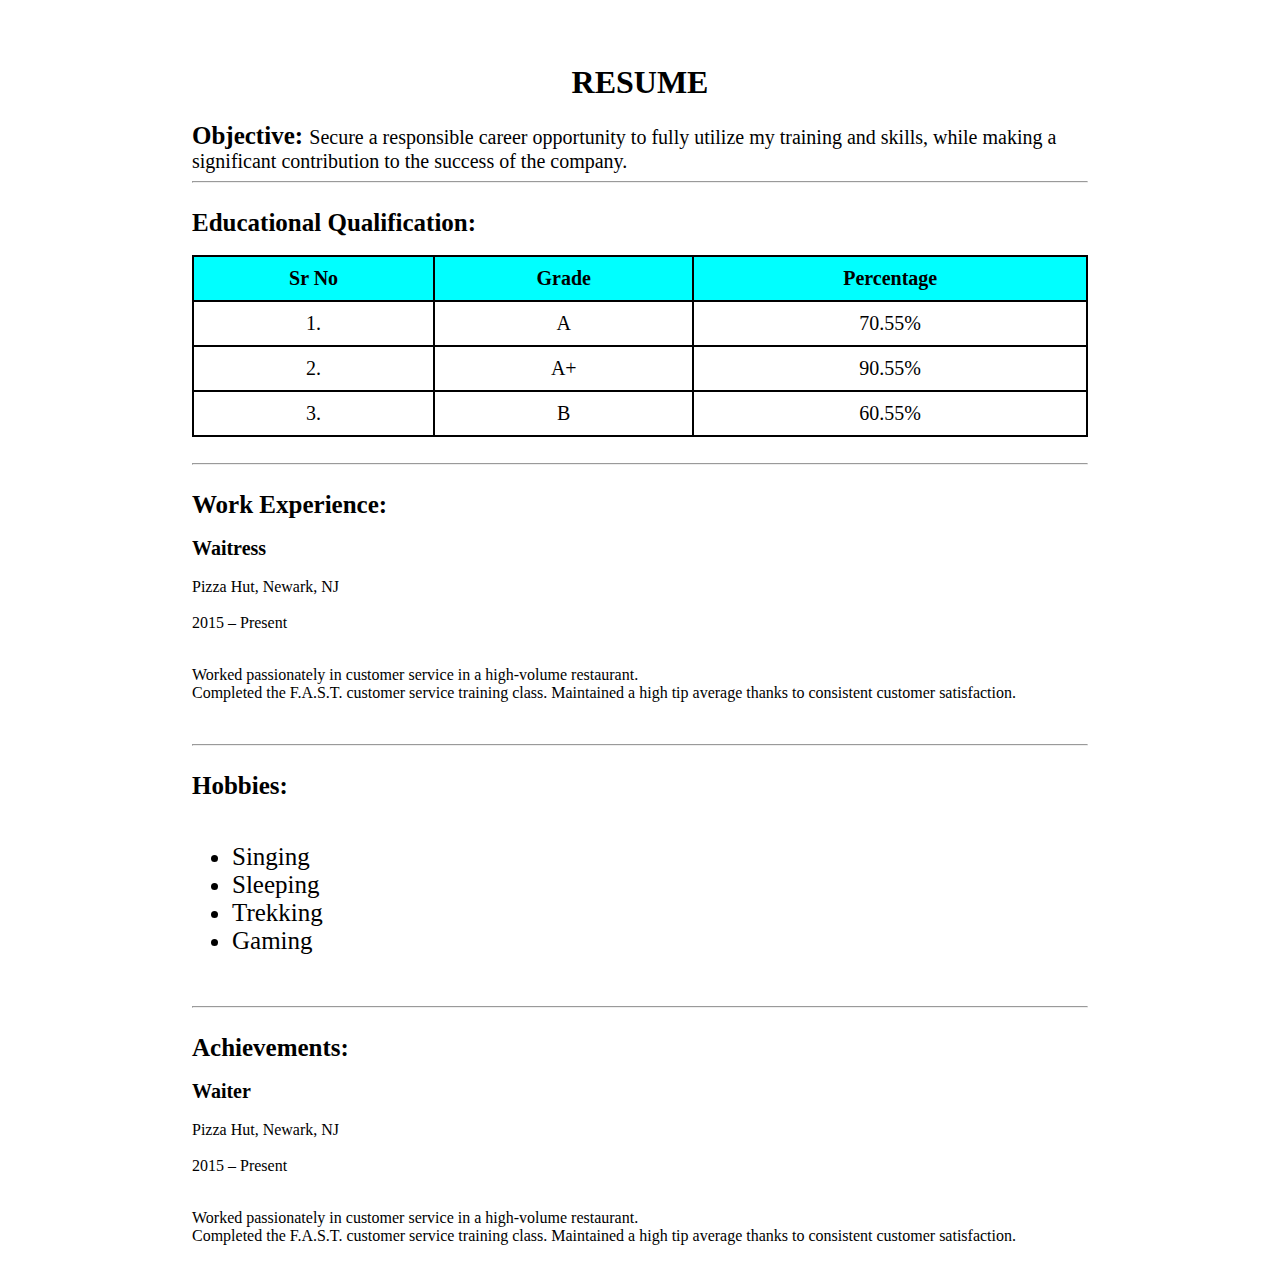
<file: day1/index.html>
<!DOCTYPE html>
<html>

<head>
    <meta charset='utf-8'>
    <meta http-equiv='X-UA-Compatible' content='IE=edge'>
    <title>First Page in HTML</title>
    <meta name='viewport' content='width=device-width, initial-scale=1'>
    <!-- <link rel='stylesheet' type='text/css' media='screen' href='main.css'>
    <script src='main.js'></script> -->

    <style>
        table,
        th,
        td {
            border: 2px solid black;
            border-collapse: collapse;
            font-size: 20px;
            padding: 10px;
        }
    </style>

</head>

<body style="margin-top: 5%;margin-left: 15%;margin-right: 15%;">
    <h1 align="center">RESUME</h1>
    <div>
        <div style="font-size: 20px;">
            <span style="font-size: 25px"><strong>Objective: </strong></span> Secure a responsible career opportunity to
            fully utilize my training and skills, while making a significant contribution to the success of the company.
        </div>
    </div>
    <hr>
    <br>
    <div>
        <div style="font-size: 20px;">
            <span style="font-size: 25px"> <strong>Educational Qualification: </strong> </span>
        </div>
        <br>
        <table align="center" style="width: 100%;text-align: center;">
            <thead style="background-color: aqua;">
                <tr>
                    <th>Sr No</th>
                    <th>Grade</th>
                    <th>Percentage</th>
                </tr>
            </thead>
            <tbody>
                <tr>
                    <td>1.</td>
                    <td>A</td>
                    <td>70.55%</td>
                </tr>
                <tr>
                    <td>2.</td>
                    <td>A+</td>
                    <td>90.55%</td>
                </tr>
                <tr>
                    <td>3.</td>
                    <td>B</td>
                    <td>60.55%</td>
                </tr>
            </tbody>
        </table>
    </div>
    <br>
    <hr>
    <br>
    <div>
        <div style="font-size: 20px;">
            <span style="font-size: 25px"> <strong>Work Experience: </strong> </span>
        </div>
        <br>
        <span style="font-size: 20px;"><strong>Waitress</strong></span>
        <br><br>
        Pizza Hut, Newark, NJ
        <br><br>
        2015 – Present
        <br><br>
        <p>Worked passionately in customer service in a high-volume restaurant. <br>
            Completed the F.A.S.T. customer service training class.
            Maintained a high tip average thanks to consistent customer satisfaction.
        </p>
    </div>

    <br>
    <hr>
    <br>
    <div>
        <div style="font-size: 20px;">
            <span style="font-size: 25px"> <strong>Hobbies: </strong> </span>
        </div>
        <br>
        <ul style="font-size: 25px;">
            <li>Singing</li>
            <li>Sleeping</li>
            <li>Trekking</li>
            <li>Gaming</li>
        </ul>
    </div>

    <br>
    <hr>
    <br>
    <div>
        <div style="font-size: 20px;">
            <span style="font-size: 25px"> <strong>Achievements: </strong> </span>
        </div>
        <br>
        <span style="font-size: 20px;"><strong>Waiter</strong></span>
        <br><br>
        Pizza Hut, Newark, NJ
        <br><br>
        2015 – Present
        <br><br>
        <p>Worked passionately in customer service in a high-volume restaurant. <br>
            Completed the F.A.S.T. customer service training class.
            Maintained a high tip average thanks to consistent customer satisfaction.
        </p>
    </div>
</body>

</html>
</file>
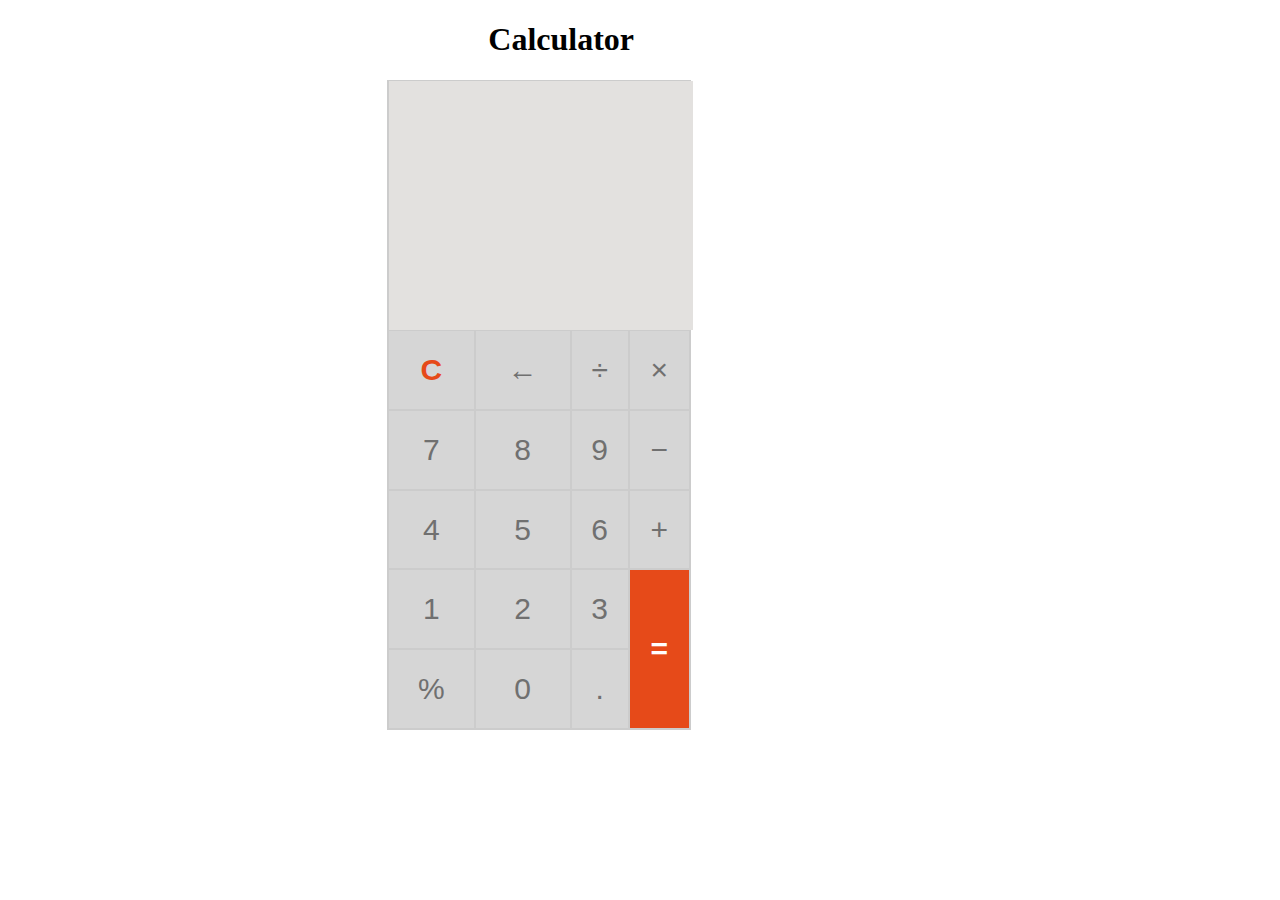
<file: day2/assignment2/index.html>
<!DOCTYPE html>
<html>

<head>
    <meta charset='utf-8'>
    <meta http-equiv='X-UA-Compatible' content='IE=edge'>
    <title>Calculator</title>
    <meta name='viewport' content='width=device-width, initial-scale=1'>
    <link rel='stylesheet' type='text/css' media='screen' href='main.css'>
    <script src='main.js'></script>
</head>

<body>
    <div class="mainContainer">
        <h1 style="margin-left: 20%;">Calculator</h1>
        <div>
            <table style="height: 650px;width: 60%;">
                <tbody>
                    <tr rowspan="6" style="margin: 0px !important;padding: 0px !important;">
                        <td colspan="4" style="margin: 0px !important;padding: 0px !important;">
                            <input type="text" id="calcIP" dir="rtl" />
                        </td>
                    </tr>
                    <tr>
                        <td onclick="clearAll()" style="color: #E64A19 !important;font-weight: bold;">C</td>
                        <td style="font-weight: bold">&#x2190;</td>
                        <td onclick="addExpression('/')">&#xF7;</td>
                        <td onclick="addExpression('*')">&#215;</td>
                    </tr>
                    <tr>
                        <td onclick="addNumbers(7)">7</td>
                        <td onclick="addNumbers(8)">8</td>
                        <td onclick="addNumbers(9)">9</td>
                        <td onclick="addExpression('-')">&#8722;</td>
                    </tr>
                    <tr>
                        <td onclick="addNumbers(4)">4</td>
                        <td onclick="addNumbers(5)">5</td>
                        <td onclick="addNumbers(6)">6</td>
                        <td onclick="addExpression('+')">&#43;</td>
                    </tr>
                    <tr>
                        <td onclick="addNumbers(1)">1</td>
                        <td onclick="addNumbers(2)">2</td>
                        <td onclick="addNumbers(3)">3</td>
                        <td onclick="calculate()" id="equals" rowspan="2">=</td>
                    </tr>
                    <tr>
                        <td onclick="addExpression('%')">%</td>
                        <td onclick="addNumbers(0)">0</td>
                        <td  onclick="addExpression('.')">.</td>
                    </tr>
                </tbody>
            </table>
        </div>
    </div>
</body>

</html>
</file>
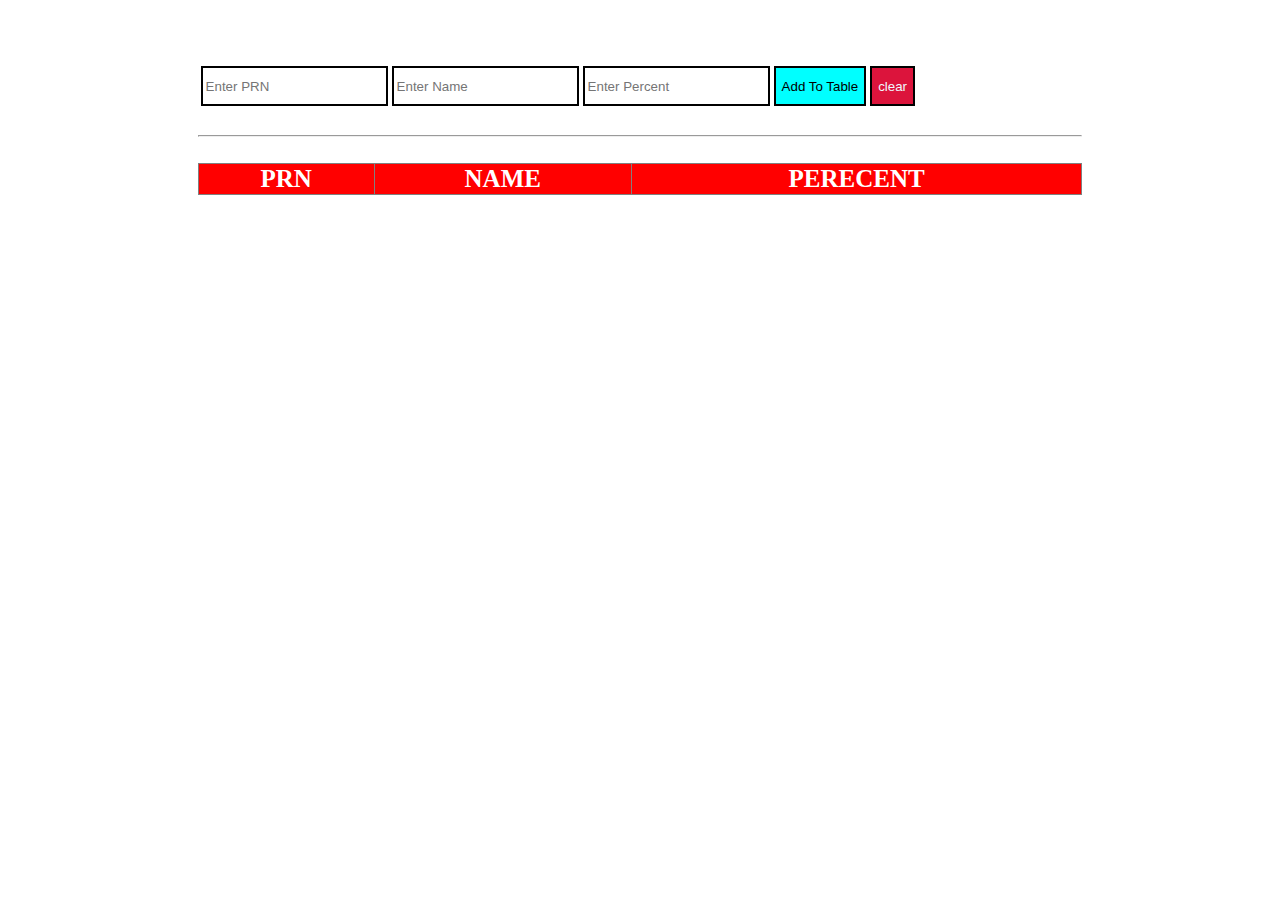
<file: day2/assignment3/index.html>
<!DOCTYPE html>
<html>

<head>
    <meta charset='utf-8'>
    <meta http-equiv='X-UA-Compatible' content='IE=edge'>
    <title>Assignment Third</title>
    <meta name='viewport' content='width=device-width, initial-scale=1'>
    <!-- <link rel='stylesheet' type='text/css' media='screen' href='main.css'>
    <script src='main.js'></script> -->

    <style>
        table.mytable {
            border: 2px solid black;
            border-collapse: collapse;
            font-size: 20px;
            padding: 10px;
        }
    </style>

    <script>
        var listStudent = [];
        console.log(listStudent);

        function clearAll() {
            listStudent = [];
            document.getElementById("listTable").innerHTML = "";
        }

        function addNewEntry() {

            var obj = {};
            obj.prn = document.getElementById("prn").value;
            obj.name = document.getElementById("name").value;
            obj.per = document.getElementById("prcnt").value;

            listStudent.push(obj);

            var studRow = "";
            for (var i = 0; i < listStudent.length; i++) {
                studRow = studRow + "<tr><td>" + listStudent[i].prn + "</td>" + "<td>" + listStudent[i].name + "</td>" +
                    "<td>" + listStudent[i].per + "</td></tr>";
            }

            document.getElementById("listTable").innerHTML = studRow;

        }
    </script>

</head>

<body>
    <div style="margin-top: 5%;margin-left: 15%;margin-right: 15%;">
        <div>
            <table>
                <tr>
                    <td>
                        <input type="text" placeholder="Enter PRN" id="prn"
                            style="height:30px;border:2px solid #000;padding:3px" />
                    </td>

                    <td>
                        <input type="text" placeholder="Enter Name" id="name"
                            style="height:30px;border:2px solid #000;padding:3px" />
                    </td>

                    <td>
                        <input type="text" placeholder="Enter Percent" id="prcnt"
                            style="height:30px;border:2px solid #000;padding:3px" />
                    </td>

                    <td>
                        <button type="submit" id="submit" onclick="addNewEntry()"
                            style="background-color: aqua;color: black;height: 40px;border:2px solid #000"> Add To Table
                        </button>
                    </td>

                    <td>
                        <button type="button" id="reset" onclick="clearAll()"
                            style="background-color: crimson;color: aliceblue;height: 40px;border:2px solid #000"> clear
                        </button>
                    </td>
                </tr>
            </table>
        </div>
        <br>
        <hr>
        <br>
        <div>
            <table border="1" style="width:100%;border-collapse: collapse;font-size: 25px;">
                <thead style="background-color: red;color:white;">
                    <tr>
                        <th>PRN</th>
                        <th>NAME</th>
                        <th>PERECENT</th>
                    </tr>
                </thead>
                <tbody id="listTable">
                </tbody>
            </table>
        </div>
    </div>
</body>

</html>
</file>
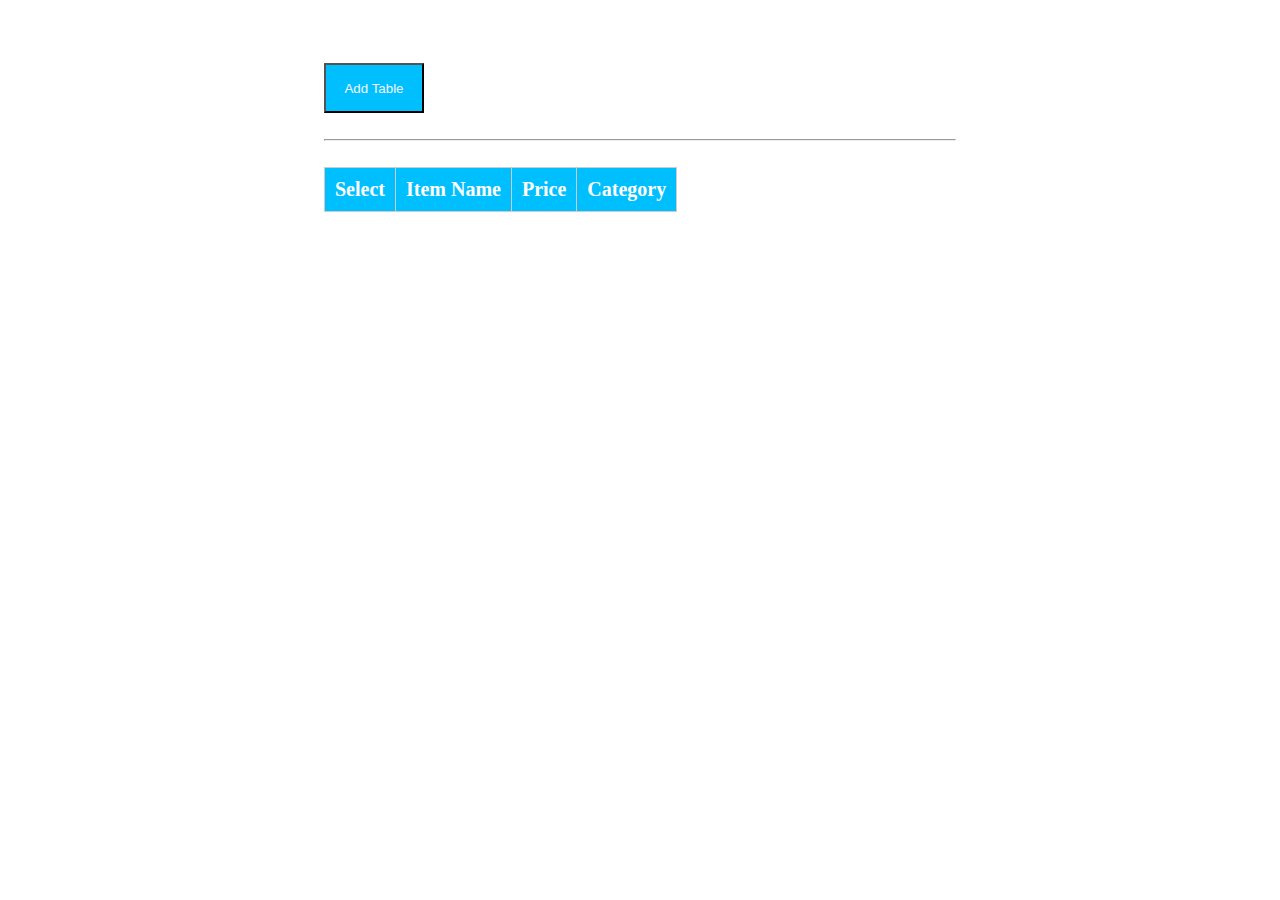
<file: day3/assignment2/index.html>
<!DOCTYPE html>
<html>

<head>
    <meta charset='utf-8'>
    <meta http-equiv='X-UA-Compatible' content='IE=edge'>
    <title>JSON Parse</title>
    <meta name='viewport' content='width=device-width, initial-scale=1'>
    <!-- <link rel='stylesheet' type='text/css' media='screen' href='main.css'>
    <script src='main.js'></script> -->

    <style>
        table,
        th,
        td {
            border: 1px solid #cccccc;
            border-collapse: collapse;
            font-size: 20px;
            padding: 10px;
        }

        tr:nth-child(even) {
            background-color: #ececec;
        }
    </style>

    <script src="https://ajax.googleapis.com/ajax/libs/jquery/3.4.1/jquery.min.js"></script>
    <script>
        $(document).ready(function () {
            $("#addTableButton").click(function () {
                console.log("inside click");
                var content = "";
                jsonData.forEach((item) => {
                    content = content + "<tr><td><input type='checkbox'/></td><td>" + item
                        .itemname + "</td><td>" + item.price +
                        "</td><td>" + item.category + "</td></tr>";
                });
                $("#myTableData").html(content);
            });
        });

        var jsonData = [{
                "itemname": "Shoe",
                "price": 2500,
                "category": "personal"
            },
            {
                "itemname": "T-Shirt",
                "price": 1500,
                "category": "Garments"
            },
            {
                "itemname": "Book-ignited minds",
                "price": 350,
                "category": "Stationary"
            },
            {
                "itemname": "Soaps",
                "price": 200,
                "category": "personal"
            },
            {
                "itemname": "Watch",
                "price": 1000,
                "category": "personal"
            },
            {
                "itemname": "Novel-to kill a mockingbird",
                "price": 1000,
                "category": "Stationary"
            },
            {
                "itemname": "Hoodies",
                "price": 2500,
                "category": "Garments"
            },
            {
                "itemname": "Mobile Phone-iphone",
                "price": 62000,
                "category": "Technology"
            },
            {
                "itemname": "Hair conditioner",
                "price": 500,
                "category": "personal"
            },
            {
                "itemname": "JAVA BOOK",
                "price": 100,
                "category": "Stationary"
            }
        ];
    </script>
</head>

<body>

    <div style="margin-left: 25%;margin-right: 25%;margin-top: 5%;">
        <div>
            <button id="addTableButton"
                style="background-color:deepskyblue;color: aliceblue;height: 50px;width: 100px;">Add Table</button>
        </div>
        <br>
        <hr>
        <br>
        <table>
            <thead style="background-color: deepskyblue;color:white">
                <tr>
                    <th>Select</th>
                    <th>Item Name</th>
                    <th>Price</th>
                    <th>Category</th>
                </tr>
            </thead>
            <tbody id="myTableData">

            </tbody>
        </table>
    </div>

</body>

</html>
</file>
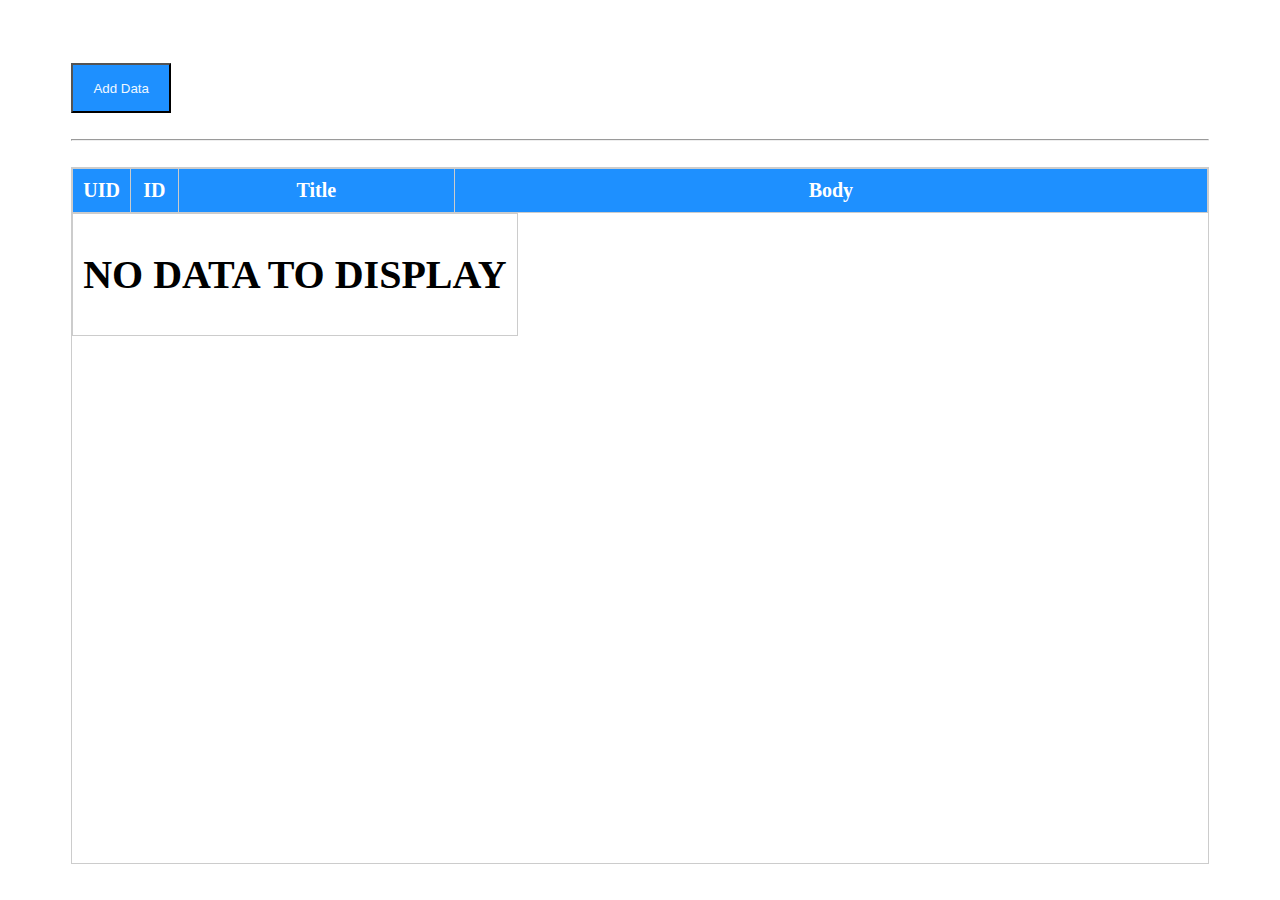
<file: day3/assignment3/index.html>
<!DOCTYPE html>
<html>

<head>
    <meta charset='utf-8'>
    <meta http-equiv='X-UA-Compatible' content='IE=edge'>
    <title>AJAX API Parse</title>
    <meta name='viewport' content='width=device-width, initial-scale=1'>

    <style>
        table,
        th,
        td {
            border: 1px solid #cccccc;
            border-collapse: collapse;
            font-size: 20px;
            padding: 10px;
        }

        tr:nth-child(even) {
            background-color: #ececec;
        }
    </style>
    <script>
        function getData() {
            var url = "https://jsonplaceholder.typicode.com/posts";

            var http = new XMLHttpRequest();
            http.onreadystatechange = function () {
                if (this.readyState == 4 && this.status == 200) {
                    // console.log(this.responseText);
                    var content = "";
                    JSON.parse(this.responseText).forEach((item) => {
                        content = content + "<tr><td style='width: 36px;'>" + item.userId + "</td><td>" + item.id +
                            "</td><td>" + item.title + "</td><td>" + item.body + "</td></tr>";
                    });

                    document.getElementById("myTableData").innerHTML = content;
                }
            };
            http.open("GET", url, true);
            http.send();
        }
    </script>
</head>

<body>

    <div style="margin-left: 5%;margin-right: 5%;margin-top: 5%;">
        <div>
            <button id="addTableButton" style="background-color:dodgerblue;color: aliceblue;height: 50px;width: 100px;"
                onclick="getData()">Add Data</button>
        </div>
        <br>
        <hr>
        <br>
        <div>
            <table>
                <thead style="background-color: dodgerblue;color:white;">
                    <tr style="display: block;
                    position: relative;">
                        <th>UID</th>
                        <th style="width: 30px;">ID</th>
                        <th style="width:402px">Title</th>
                        <th style="width: 1200px;">Body</th>
                    </tr>
                </thead>
                <tbody id="myTableData" style="display: block;
                overflow: auto;
                width: 100%;
                height: 650px;">

                <tr>
                    <td colspan="4"> <h1>NO DATA TO DISPLAY</h1> </td>
                </tr>

                </tbody>
            </table>
        </div>
    </div>


</body>

</html>
</file>
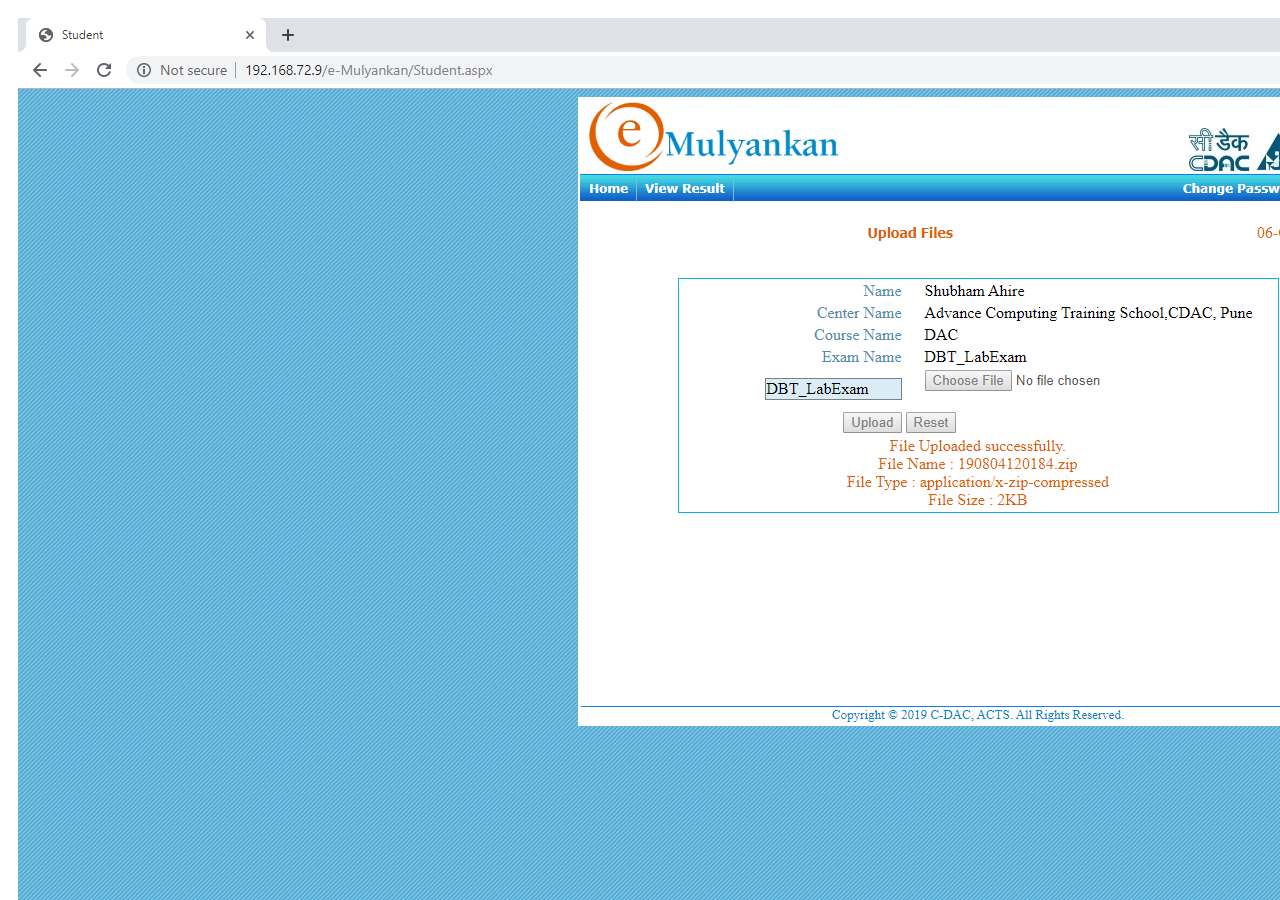
<file: day3/assignment4/index.html>
<!DOCTYPE html>
<html>

<head>
    <meta charset='utf-8'>
    <meta http-equiv='X-UA-Compatible' content='IE=edge'>
    <title>Slideshow</title>
    <meta name='viewport' content='width=device-width, initial-scale=1'>
    <!-- <link rel='stylesheet' type='text/css' media='screen' href='main.css'>
    <script src='main.js'></script> -->
    <script src="https://ajax.googleapis.com/ajax/libs/jquery/3.4.1/jquery.min.js"></script>

    <script>
        // $("#slideshow > div:gt(0)").hide();

        setInterval(function () {
            $('#slideshow > div:first')
                .fadeOut(1000)
                .next()
                .fadeIn(1000)
                .end()
                .appendTo('#slideshow');
        }, 2000);
    </script>
    <style>
        #slideshow {
            position: fixed;
            width: 100%;
            height: 500px;
        }

        #slideshow>div {
            position: absolute;
            top: 10px;
            left: 10px;
            right: 10px;
            bottom: 10px;
        }
    </style>
</head>

<body>

    <div id="slideshow">
        <div>
            <img src="img1.png" />
        </div>
        <div>
            <img src="img2.png" />
        </div>
        <div>
            <img src="img3.png" />

        </div>
        <div>
            <img src="img4.png" />

        </div>
        <div>
            <img src="img5.png" />

        </div>
    </div>

</body>

</html>
</file>
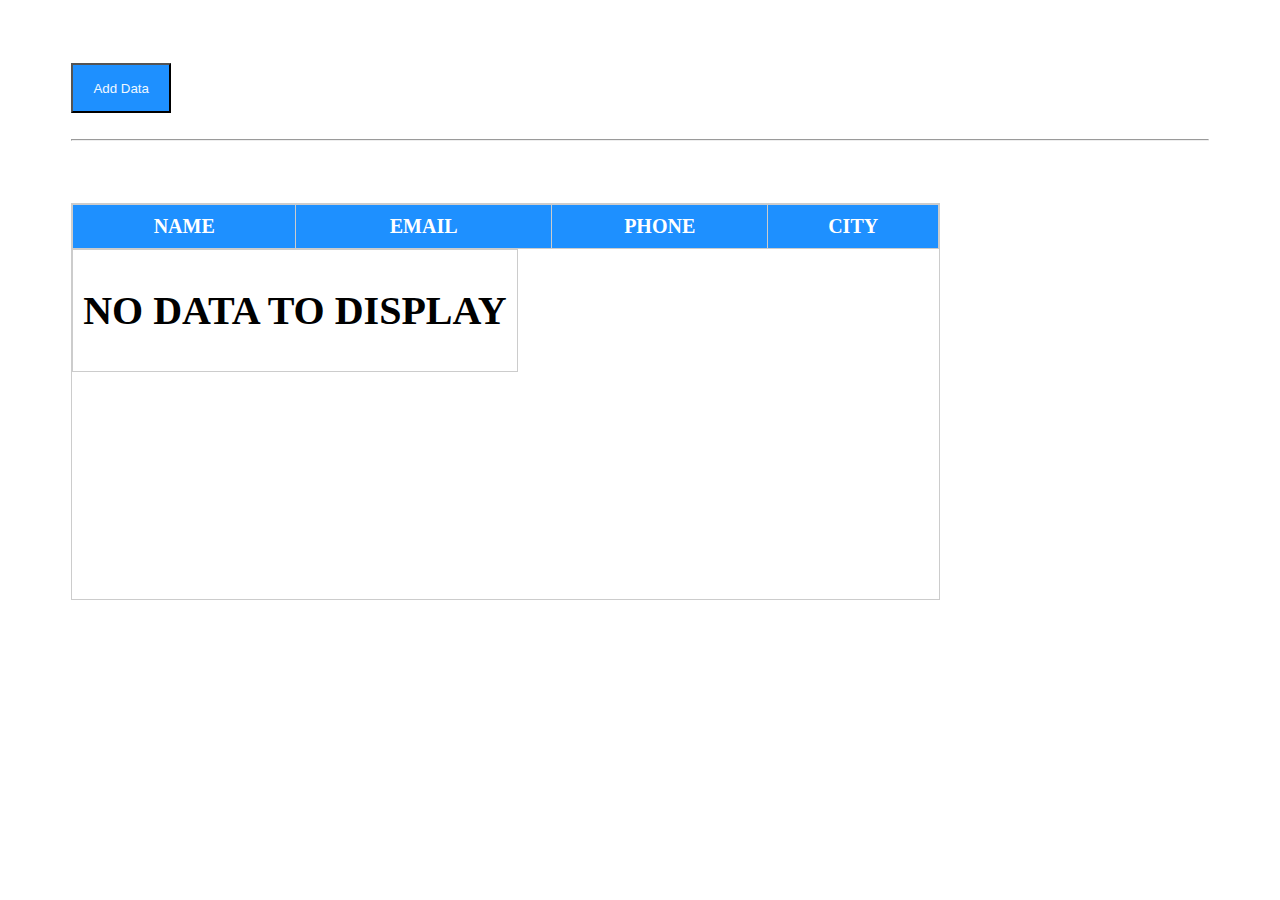
<file: day3/assignment5/index.html>
<!DOCTYPE html>
<html>

<head>
    <meta charset='utf-8'>
    <meta http-equiv='X-UA-Compatible' content='IE=edge'>
    <title>JQUERY AJAX API Parse</title>
    <meta name='viewport' content='width=device-width, initial-scale=1'>

    <script src="https://ajax.googleapis.com/ajax/libs/jquery/3.4.1/jquery.min.js"></script>

    <style>
        table,
        th,
        td {
            border: 1px solid #cccccc;
            border-collapse: collapse;
            font-size: 20px;
            padding: 10px;
        }

        tr:nth-child(even) {
            background-color: #ececec;
        }
    </style>
    <script>
        var result = [];
        $(document).ready(function () {
            var url = "https://jsonplaceholder.typicode.com/users";
            $("#addTableButton").click(function () {

                $.get(url, function (jsonData, status) {
                    result = jsonData;
                    var content = "";
                    jsonData.forEach((item) => {
                        content = content +
                            "<tr onclick='showMoreData(" + item.id + ")'><td>" + item
                            .name + "</td><td>" + item.email +
                            "</td><td>" + item.phone + "</td><td>" + item.address.city +
                            "</td></tr>";
                    });
                    $("#myTableData").html(JSON.stringify(content));
                });
            });
        });

        function showMoreData(id) {
            var content = "ID:"+result[id-1].id+"<br>"+
            "Name:"+result[id-1].name+"<br>"+
            "Username:"+result[id-1].username+"<br>"+
            "Email:"+result[id-1].email+"<br>"+
            "Address:"+result[id-1].address.street+","+result[id-1].address.suite+","+result[id-1].address.city+","+result[id-1].address.zipcode+"<br>"+
            "Phone:"+result[id-1].phone+"<br>"+
            "Website:"+result[id-1].website+"<br>"+
            "Company:"+result[id-1].company.name+","+result[id-1].company.catchPhrase+","+result[id-1].company.bs+"<br><hr>"+
            "<button onclick='resetExtra()'>Close</button>";
            
            document.getElementById("moreData").innerHTML = content;
        };

        function resetExtra()
        {
            document.getElementById("moreData").innerHTML = "";
        }
    </script>
</head>

<body>

    <div style="margin-left: 5%;margin-right: 5%;margin-top: 5%;">
        <div>
            <button id="addTableButton"
                style="background-color:dodgerblue;color: aliceblue;height: 50px;width: 100px;">Add Data</button>
        </div>
        <br>
        <hr>
        <br>
        <div id="moreData">

        </div>
        <br>
        <br>
        <div>
            <table>
                <thead style="background-color: dodgerblue;color:white;">
                    <tr style="display: block;
                    position: relative;">
                        <th style="width: 202px;">NAME</th>
                        <th style="width:235px">EMAIL</th>
                        <th style="width: 195px;">PHONE</th>
                        <th style="width: 150px;">CITY</th>
                    </tr>
                </thead>
                <tbody id="myTableData" style="display: block;
                overflow: auto;
                width: 100%;
                height: 350px;">

                    <tr>
                        <td colspan="4">
                            <h1>NO DATA TO DISPLAY</h1>
                        </td>
                    </tr>

                </tbody>
            </table>
        </div>
    </div>


</body>

</html>
</file>
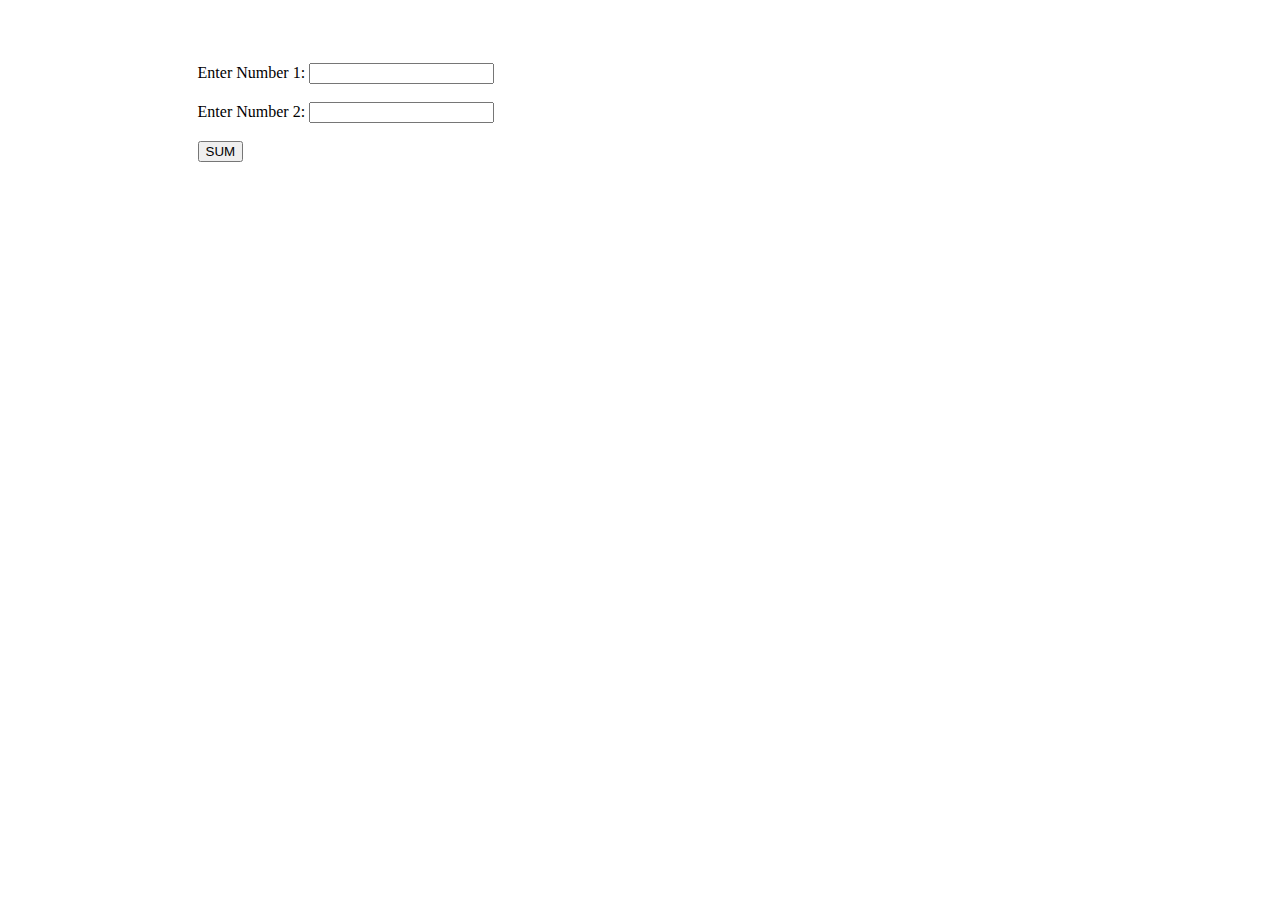
<file: day3/extra-assignment/index.html>
<!DOCTYPE html>
<html>

<head>
    <meta charset='utf-8'>
    <meta http-equiv='X-UA-Compatible' content='IE=edge'>
    <title>JQUERY CALCULATOR</title>
    <meta name='viewport' content='width=device-width, initial-scale=1'>
    <script src="https://ajax.googleapis.com/ajax/libs/jquery/3.4.1/jquery.min.js"></script>

    <script>
        $(document).ready(function () {
            $("#resultBtn").click(function () {
                var num1 = parseInt($("#num1").val());
                var num2 = parseInt($("#num2").val());
                var num3 = num1 + num2;
                $("#result").html("Result is: " + num3);
            })
        })
    </script>
</head>

<body>
    <div style="margin-left: 15%;margin-right: 15%;margin-top: 5%">
        <div>
            <span>Enter Number 1: </span>
            <input type="text" id="num1">
        </div>
        <br>
        <div>
            <span>Enter Number 2: </span>
            <input type="text" id="num2">
        </div>
        <br>
        <div>
            <button id="resultBtn">SUM</button>
        </div>
        <br>
        <div id="result">
        </div>
    </div>
</body>

</html>
</file>
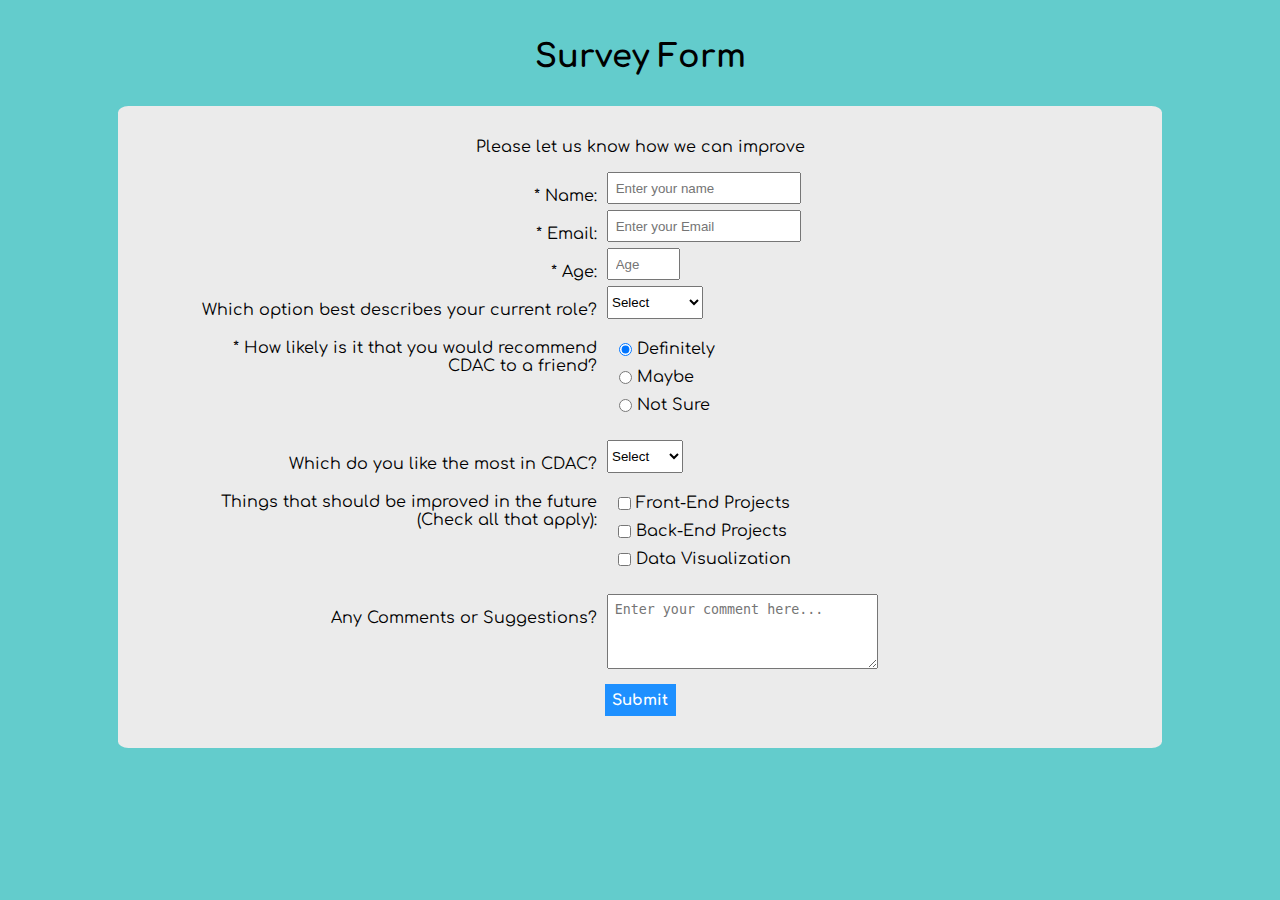
<file: day4-New_Faculty/assignment1/index.html>
<html>

<head>
    <title> Survey Form </title>
    <link href="https://fonts.googleapis.com/css?family=Comfortaa:300,400,700" rel="stylesheet" />
    <script src="../../resources/js/jquery-3.4.1.min.js"></script>
    <style>
        html,
        body {
            background-color: rgb(99, 204, 204);
            font-family: 'Comfortaa', cursive;
            min-width: 320px;
        }

        h1 {
            text-align: center;
        }

        input[type="text"],
        input[type="email"],
        input[type="number"],
        textarea {
            padding: .5em;
        }

        select {
            height: 2.5em;
        }

        table,
        th,
        td {
            border: 1px solid #cccccc;
            border-collapse: collapse;
            font-size: 20px;
            padding: 10px;
        }

        tr:nth-child(even) {
            background-color: #ececec;
        }

        .wrapper {
            width: 80%;
            margin: 0 auto;
            background-color: #ebebeb;
            height: auto;
            text-align: center;
            padding: 1em;
            border-radius: 1%;
        }

        .labels {
            display: inline-block;
            text-align: right;
            width: 40%;
            padding: 5px;
            vertical-align: top;
            margin-top: 10px;
        }

        .rightTab {
            display: inline-block;
            text-align: left;
            width: 48%;
            vertical-align: middle;
        }

        .radio,
        .checkbox {
            position: relative;
            display: block;
            padding-bottom: 10px;
            left: -43px;
            margin-left: 10px;

        }

        .button-submit {
            background: dodgerblue;
            color: white;
            border: none;
            margin-top: 1em;
            padding: .5em;
            font: bold 15px 'Comfortaa', cursive;
        }

        #userAge {
            width: 40px;
        }

        .recommend,
        input[type="checkbox"] {
            float: left;
            margin-right: 5px;
        }
    </style>
    <script>
        function resetPage() {
            window.location.reload();

        }

        $(document).ready(function () {
            $("#info-section").hide();
            $("#form-section").show();

            console.log("document ready");
            $("#submit").click(function () {

                var name = $("#name").val();
                var email = $("#email").val();
                var age = $("#number").val();
                var desc = $("#dropdown").val();
                var rec = $(".recommend").val();
                var mostLike = $(".dropdown").val();
                var impr = $(".checkbox").val();
                var comments = $("#comments").val();

                if(email.indexOf("@") < 0)
                {
                    alert("Please enter valid email");
                    return;
                }

                if(age == "" || age == undefined || age == null)
                {
                    alert("Please Enter Your Age");
                    return;
                }

                var content = "<tr><td>Name:" + name + "</td></tr>" +
                    "<tr><td>email:" + email + "</td></tr>" +
                    "<tr><td>age:" + age + "</td></tr>" +
                    "<tr><td>desc:" + desc + "</td></tr>" +
                    "<tr><td>rec:" + rec + "</td></tr>" +
                    "<tr><td>mostLike:" + mostLike + "</td></tr>" +
                    "<tr><td>impr:" + impr + "</td></tr>" +
                    "<tr><td>comments:" + comments + "</td></tr>" +
                    "<tr><td><button id='resetButton' onclick='resetPage()'>Thanks</button></td></tr>";

                $("#infoTable").html(content);

                $("#form-section").hide();
                $("#info-section").show();
            });
        })
    </script>
</head>

<body>
    <header style="padding: 10px;">
        <h1>Survey Form</h1>
    </header>
    <section class="wrapper" id="info-section">
        <table align="center">
            <tbody id="infoTable">
            </tbody>
        </table>
    </section>
    <section class="wrapper" id="form-section">
        <p id="description">Please let us know how we can improve<p>
                <form id="survey-form">
                    <div class="rowTab">
                        <div class="labels">
                            <label for="name" id="name-label">* Name:</label>
                        </div>
                        <div class="rightTab">
                            <input class="input-field" type="text" name="name" placeholder="Enter your name" id="name"
                                maxlength="20" required>
                        </div>
                    </div>
                    <div class="rowTab">
                        <div class="labels">
                            <label for="email" id="email-label">* Email:</label>
                        </div>
                        <div class="rightTab">
                            <input type="email" name="email" id="email" class="input-field" maxlength="20" required
                                placeholder="Enter your Email">
                        </div>
                    </div>
                    <div class="rowTab">
                        <div class="labels">
                            <label for="age" id="number-label">* Age:</label>
                        </div>
                        <div class="rightTab">
                            <input id="number" type="number" class="input-field" required placeholder="Age" min="0"
                                max="100">
                        </div>
                        <div class="rowTab">
                            <div class="labels">
                                <label for="role">Which option best describes your current role?</label>
                            </div>
                            <div class="rightTab">
                                <select id="dropdown">
                                    <option disable selected value>Select</option>
                                    <option value="student">Student</option>
                                    <option value="professional">Professional</option>
                                    <option value="freelancer">Freelancer</option>
                                    <option value="employeed">Employeed</option>
                                </select>
                            </div>
                        </div>
                        <div class="rowTab">
                            <div class="labels">
                                <label>* How likely is it that you would recommend CDAC to a friend?</label>
                            </div>
                            <div class="rightTab">
                                <ul style="list-style-type: none">
                                    <li class="radio"><label>Definitely<input type="radio" id="recommend-definitely"
                                                name="recommend" value="definitely" class="recommend" checked> </label></li>
                                    <li class="radio"><label>Maybe<input type="radio" id="recommend-maybe"
                                                name="recommend" value="maybe" class="recommend"></label> </li>
                                    <li class="radio"><label>Not Sure<input type="radio" id="recommend-not-sure"
                                                name="recommend" value="notsure" class="recommend"> </label></li>
                                </ul>
                            </div>
                        </div>
                        <div class="rowTab">
                            <div class="labels">
                                <label>Which do you like the most in CDAC?</label>
                            </div>
                            <div class="rightTab">
                                <select class="dropdown">
                                    <option disable selected value>Select</option>
                                    <option value="teaching">Teaching</option>
                                    <option value="labs">Labs</option>
                                    <option value="foods">Foods</option>
                                </select>
                            </div>
                        </div>
                        <div class="rowTab">
                            <div class="labels">
                                <label>Things that should be improved in the future <br>(Check all that apply):</label>
                            </div>
                            <div class="rightTab">
                                <ul>
                                    <li class="checkbox"><label><input type="checkbox" id="frontend" name="interest"
                                                value="frontend">
                                            Front-End Projects</label></li>
                                    <li class="checkbox"><label><input type="checkbox" id="backend" name="interest"
                                                value="backend">
                                            Back-End Projects</label></li>
                                    <li class="checkbox"><label><input type="checkbox" id="datavisu" name="interest"
                                                value="dataVisualization">
                                            Data Visualization</label></li>
                                </ul>
                            </div>
                            <div class="rowTab">
                                <div class="labels">
                                    <label>Any Comments or Suggestions?</label>
                                </div>
                                <div class="rightTab">
                                    <textarea id="comments" rows="4" cols="30"
                                        placeholder="Enter your comment here..."></textarea>
                                </div>
                            </div>
                            <input class="button-submit" type="button" value="Submit" id="submit" />
                </form>
    </section>

</body>

</html>
</file>
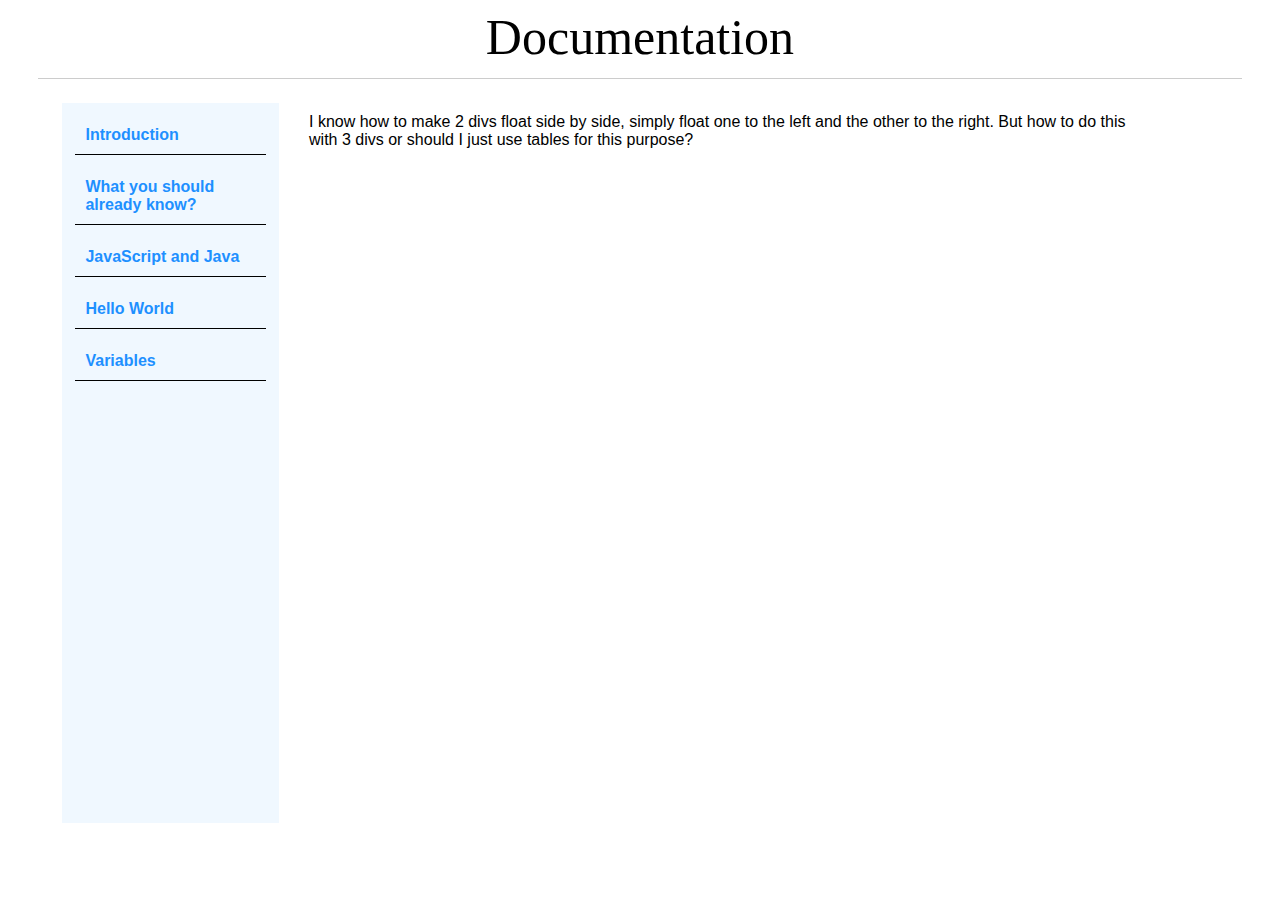
<file: day4-New_Faculty/assignment2/index.html>
<!DOCTYPE html>
<html>

<head>
    <meta charset='utf-8'>
    <meta http-equiv='X-UA-Compatible' content='IE=edge'>
    <title>Documentation Page</title>
    <meta name='viewport' content='width=device-width, initial-scale=1'>
    <script src="../../resources/js/jquery-3.4.1.min.js"></script>

    <style type="text/css">
        body {
            margin-left: 3vw;
            margin-right: 3vw;
        }

        .header {
            width: 100%;
            margin: 0px;
            text-align: center;
            font: 50px bold;
            padding-bottom: 12px;
            border-bottom: 1px solid #ccc;
        }

        .container {
            padding: 2%;
            margin: 0px;
            width: 90%;
            height: 80vh;
        }

        .content {
            margin: 6%;
            padding: 10px;
            border-bottom: 1px solid black;
        }

        .leftNav {
            float: left;
            width: 20%;
            background-color: aliceblue;
            min-height: 80vh;
        }

        a {
            text-decoration: none;
            color: dodgerblue;
            font-weight: bold;
            font-size: 1em;
            font-family: 'Lucida Sans', 'Lucida Sans Regular', 'Lucida Grande', 'Lucida Sans Unicode', Geneva, Verdana, sans-serif;
        }

        .infoDiv {
            font-family: 'Lucida Sans', 'Lucida Sans Regular', 'Lucida Grande', 'Lucida Sans Unicode', Geneva, Verdana, sans-serif;
            font: 3em;
            margin-left: 20%;
            padding: 10px 10px 10px 30px;
            display: none;
        }
    </style>

    <script>
        $(document).ready(function () {
            console.log("inside ready");
            $("#intro").css({
                "display": "block"
            });
            var curr = $("#intro");
            $("a").click(function () {
                curr.hide();
                console.log($(this).attr("id"));
                console.log(curr);
                if($(this).attr("id") == "aIntro")
                {
                    $("#intro").show();
                    curr = $("#intro");
                }else if($(this).attr("id") == "aWhat")
                {
                    $("#What").show();
                    curr = $("#What");
                }
                else if($(this).attr("id") == "aJava")
                {
                    $("#Java").show();
                    curr = $("#Java");
                }else if($(this).attr("id") == "aHello")
                {
                    $("#Hello").show();
                    curr = $("#Hello");
                }else if($(this).attr("id") == "aVars")
                {
                    $("#Vars").show();
                    curr = $("#Vars");
                };
            })
        })
    </script>
</head>

<body>
    <div class="header">
        <span>Documentation</span>
    </div>
    <div class='container'>
        <div class="leftNav">
            <div class='content'> <a href='javaScript:void(0);' id="aIntro">Introduction</a>
            </div>
            <div class='content'> <a href='javaScript:void(0);' id="aWhat">What you should already
                    know?</a></div>
            <div class='content'> <a href='javaScript:void(0);' id="aJava">JavaScript and Java</a></div>
            <div class='content'> <a href='javaScript:void(0);' id="aHello">Hello World</a></div>
            <div class='content'> <a href='javaScript:void(0);' id="aVars">Variables</a></div>
        </div>

        <div class="infoDiv" id='intro'>
            I know how to make 2 divs float side by side, simply float one to the left and the other to the right.

            But how to do this with 3 divs or should I just use tables for this purpose?
        </div>
        <div class='infoDiv' id='What'>
            How can I get two divs to sit next to each other rather than on top of each other?

            Really simple code, I thought giving a div a width would make it inline rather than a block element so they
            would sit next to each other.

            I know its easy enough with floats/positioning but is their something simple I am missing or is it not
            posible?
        </div>
        <div class="infoDiv" id="Java">
            Lorem ipsum dolor sit amet consectetur adipisicing elit. Fuga blanditiis accusamus ut, dolore saepe natus
            eligendi voluptas provident laudantium iusto sint itaque, temporibus culpa necessitatibus ducimus sequi rem
            voluptate tempora.
        </div>
        <div class="infoDiv" id="Hello">
                Fuga blanditiis accusamus ut, dolore saepe natus
                eligendi voluptas provident laudantium iusto sint itaque, temporibus culpa necessitatibus ducimus sequi rem
                voluptate tempora.
            </div>
            <div class="infoDiv" id="Vars">
                    temporibus culpa necessitatibus ducimus sequi rem
                    voluptate tempora.
                </div>
    </div>
</body>

</html>
</file>
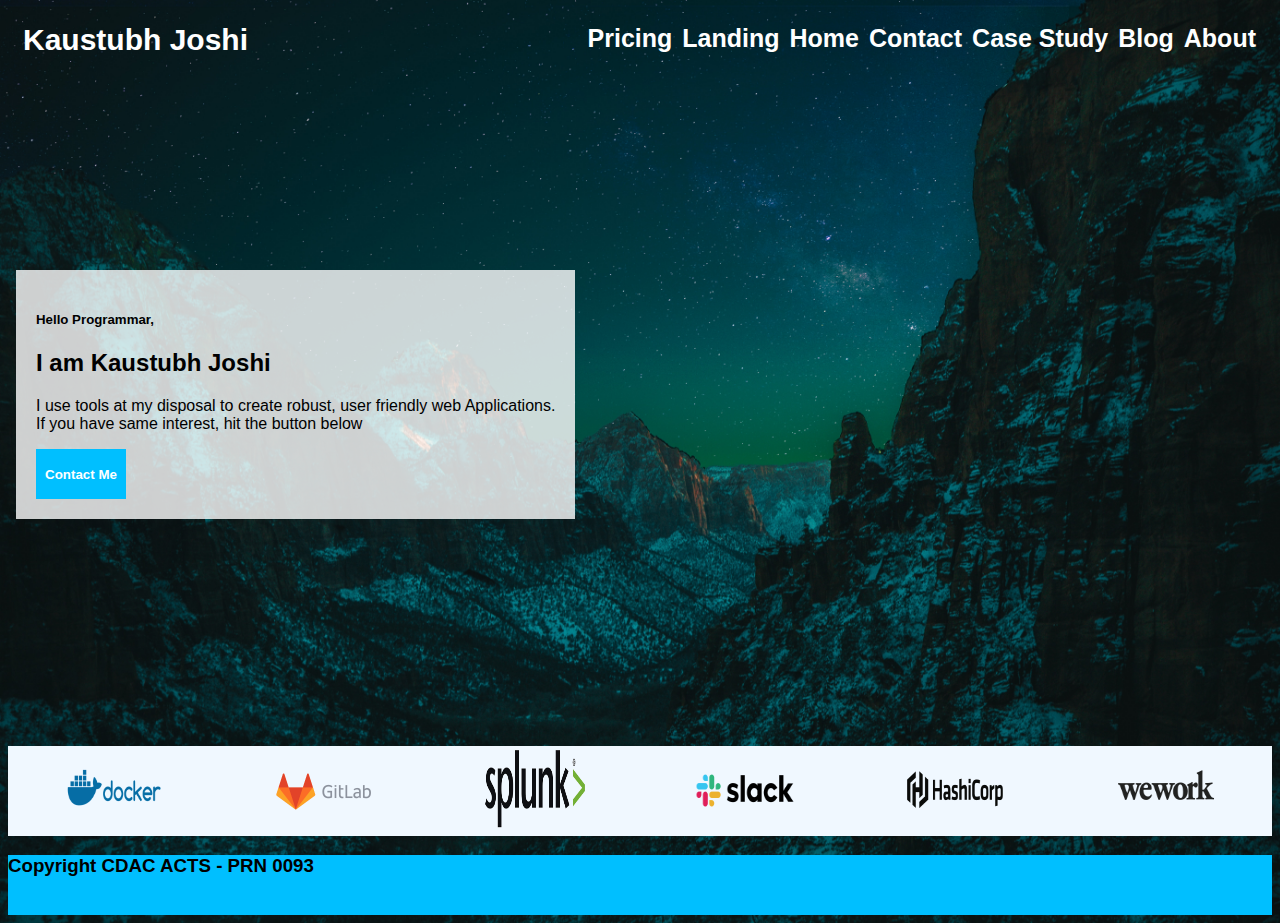
<file: day4-New_Faculty/assignment3/index.html>
<!DOCTYPE html>
<html>

<head>
    <meta charset='utf-8'>
    <meta http-equiv='X-UA-Compatible' content='IE=edge'>
    <title>Basic Page</title>
    <meta name='viewport' content='width=device-width, initial-scale=1'>
    <!-- <link rel='stylesheet' type='text/css' media='screen' href='main.css'>
    <script src='main.js'></script> -->
    <style>
        * {
            font-family: 'Segoe UI', Tahoma, Geneva, Verdana, sans-serif;
        }

        ul {
            padding: 1px;
            margin: 1px;
            overflow: hidden;
            list-style-type: none;
        }

        li {
            float: left;
        }

        li a {
            color: white;
            padding: 5px;
            text-decoration: none;
            display: inline-block;
        }

        li a:hover {
            background-color: deepskyblue;
            color: white;
        }

        li a:active {
            background-color: rgb(214, 183, 137);
        }

        body {
            background: url("background.jpg");
            background-repeat: no-repeat;
            background-size: cover;
        }
        #mybody {
            /* background: url("background.jpg");
            background-repeat: no-repeat;
            background-size: cover; */
            height: 650px;
            width: 100%;
        }
    </style>
</head>

<body>

    <header>
        <nav style="height: 70px;color: white;font-weight: bold;">
            <div style="float: left;font-weight: bold;font-size: 30px;padding: 15px;">
                Kaustubh Joshi
            </div>
            <ul style="float: right;font-size: 25px;padding:10px">
                <li> <a href="#Home"> Pricing </a></li>
                <li> <a href="#AboutUs"> Landing </a> </li>
                <li> <a href="#ContactUs"> Home </a> </li>
                <!-- <li> <a href="#Support"> Features </a> </li> -->
                <li> <a href="#Support"> Contact </a> </li>
                <li> <a href="#Support"> Case Study </a> </li>
                <li> <a href="#Support"> Blog </a> </li>
                <li> <a href="#Support"> About </a> </li>
                <!-- <li> <a href="#Support"> Coming Soon </a> </li> -->
            </ul>
        </nav>
    </header>
    <div id="mybody">
        <div style="position: absolute;
        top: 30%;
        left: 16px;background-color: rgb(255,255,255,0.8);padding: 20px">
            <h5>Hello Programmar,</h5>
            <h2>I am Kaustubh Joshi</h2>
            <p>I use tools at my disposal to create robust, user friendly web Applications.
                <br>If you have same interest, hit the button below</p>

            <button
                style="background-color: deepskyblue;color: white;font-weight: bold;border: 0;height: 50px;width: 90px;">Contact Me</button>
        </div>
    </div>

    <br>

    <table style="width: 100%;background-color: aliceblue;">
        <tr>
            <td align="center">
                <img src="docker.png" height="80px" width="100px" />
            </td>
            <td align="center">
                <img src="gitlab.png" height="80px" width="100px" />
            </td>
            <td align="center">
                <img src="splunk.png" height="80px" width="100px" />
            </td>
            <td align="center">
                <img src="slack.png" height="80px" width="100px" />
            </td>
            <td align="center">
                <img src="hashicorp.png" height="80px" width="100px" />
            </td>
            <td align="center">
                <img src="wework.png" height="80px" width="100px" />
            </td>
        </tr>
    </table>

</body>

<footer style="height: 60px; width: 100%; background-color: deepskyblue ;">
    <h3>Copyright CDAC ACTS - PRN 0093</h3>
</footer>

</html>
</file>
<file: day2/assignment2/main.css>
table,
td {
    border: 2px solid #cccccc;
    border-collapse: collapse;
    font-size: 30px;
    text-align: center;
    background-color: #d6d6d6;
    font-family: 'Segoe UI', Tahoma, Geneva, Verdana, sans-serif;
    color: #707070;
}

td:hover {
    background-color: #c7c7c7;
}

.mainContainer {
    margin-left: 30%;
    margin-right: 30%;
}

#calcIP {
    background-color: #e3e1df;
    font-size: 100px;
    height: 100%;
    width: 100%;
    outline: none !important;
    border-width: 0px;
    border: none;
}

#equals {
    font-weight: bold;
    color: white;
    background-color: #E64A19 !important;
}

#equals:hover {
    background-color: rgb(212, 61, 16) !important;
}
</file>
